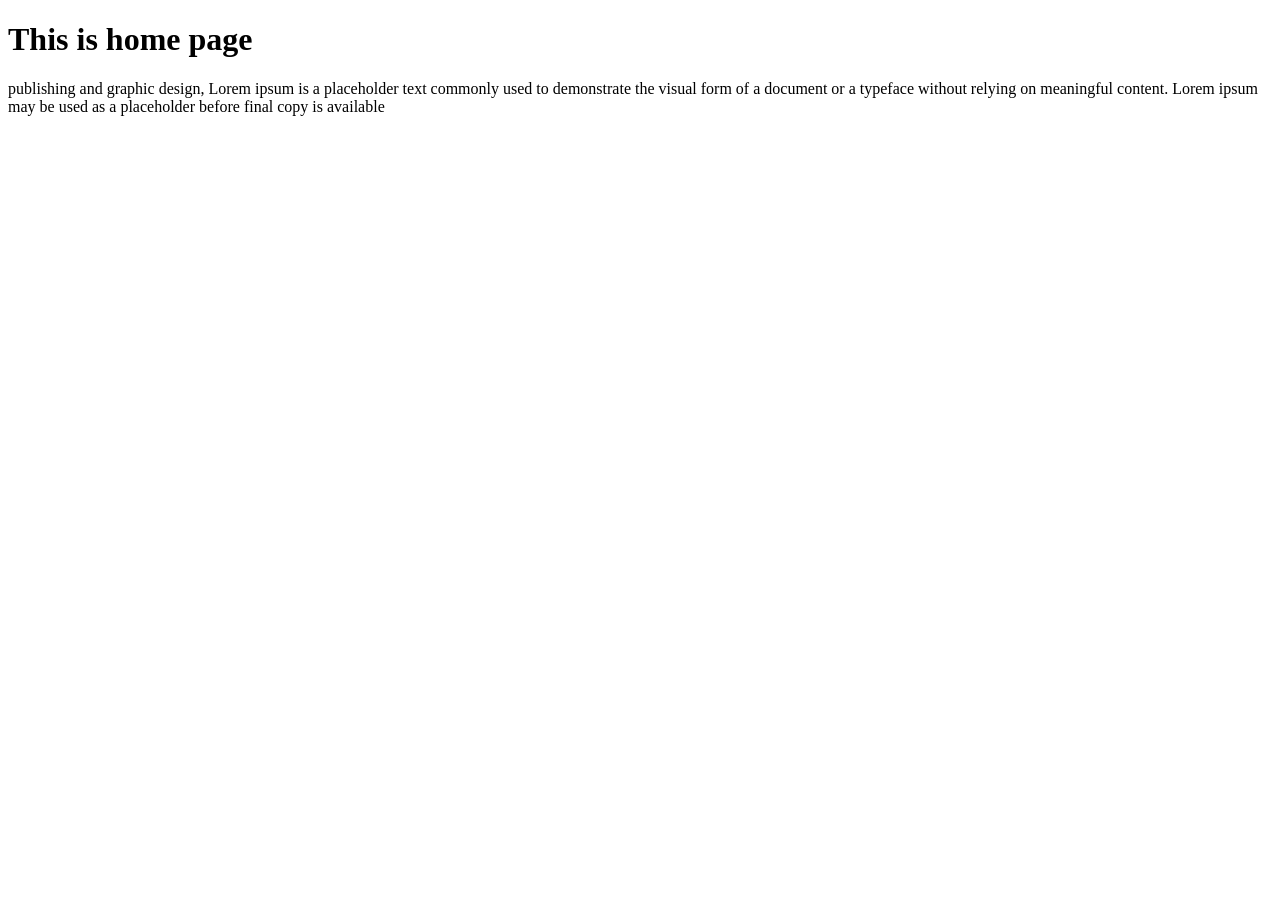
<file: website/templates/website/index.html>
<!DOCTYPE html>
<html lang="en">
<head>
    <meta charset="UTF-8">
    <meta http-equiv="X-UA-Compatible" content="IE=edge">
    <meta name="viewport" content="width=device-width, initial-scale=1.0">
    <title>Home</title>
</head>
<body>
    <h1>This is home page</h1>
    <p> publishing and graphic design, Lorem ipsum is a placeholder text commonly
         used to demonstrate the visual form of a document or a typeface without
        relying on meaningful content. 
        Lorem ipsum may be used as a placeholder before final copy is available</p>
</body>
</html>
</file>
